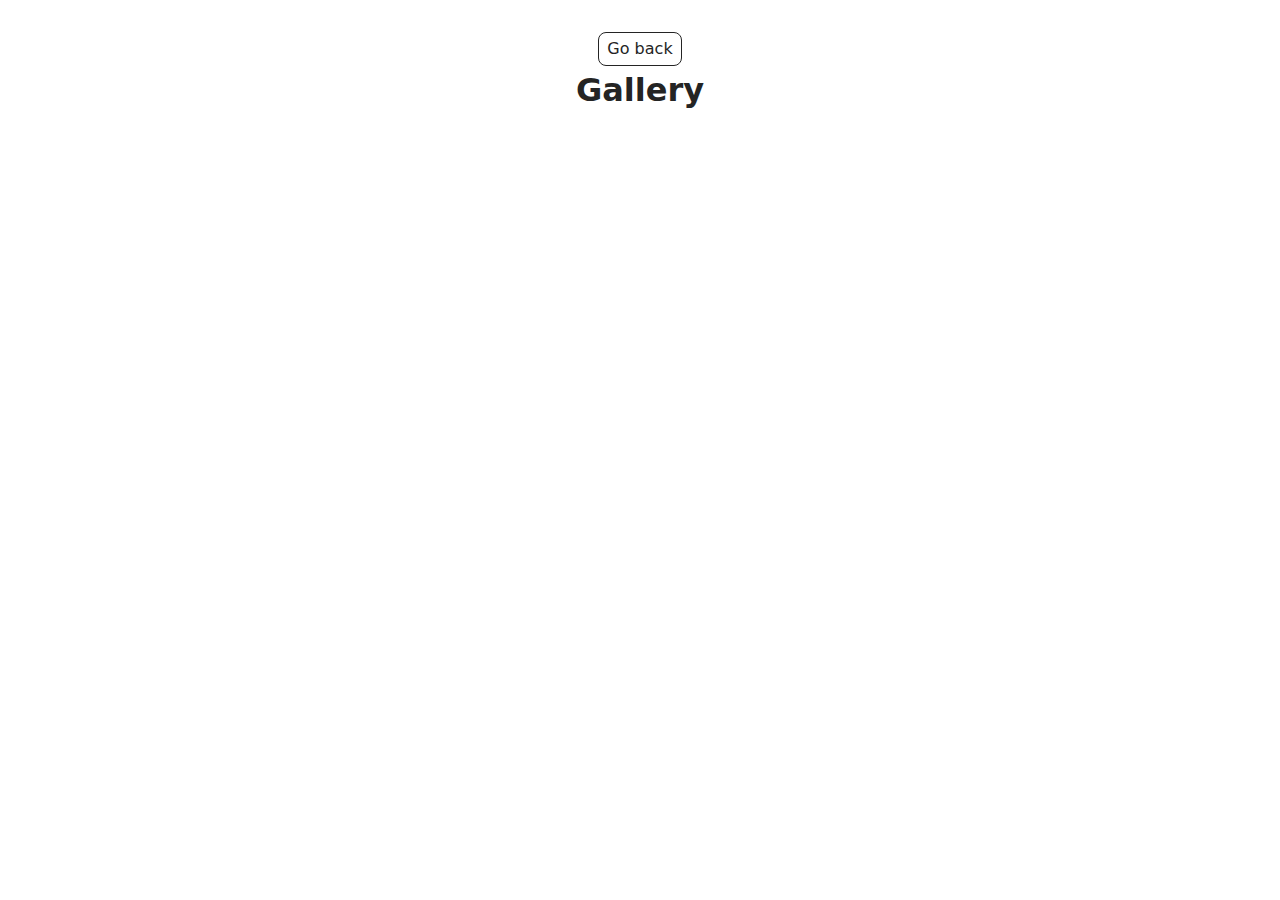
<file: src/1-gallery.html>
<!DOCTYPE html>
<html lang="en">

<head>
  <meta charset="UTF-8" />
  <meta http-equiv="X-UA-Compatible" content="IE=edge" />
  <meta name="viewport" content="width=device-width, initial-scale=1.0" />
  <title>Gallery</title>
  <link rel="stylesheet" href="./css/styles.css" />
</head>

<body>


  <main>
    <div class="container">
      <a class="back-link" href="./index.html">Go back</a>
      <h1 class="main-title">
        Gallery
      </h1>
      <ul class="gallery"></ul>
    </div>
  </main>
  <script type="module" src="./js/1-gallery.js"></script>
</body>

</html>
</file>
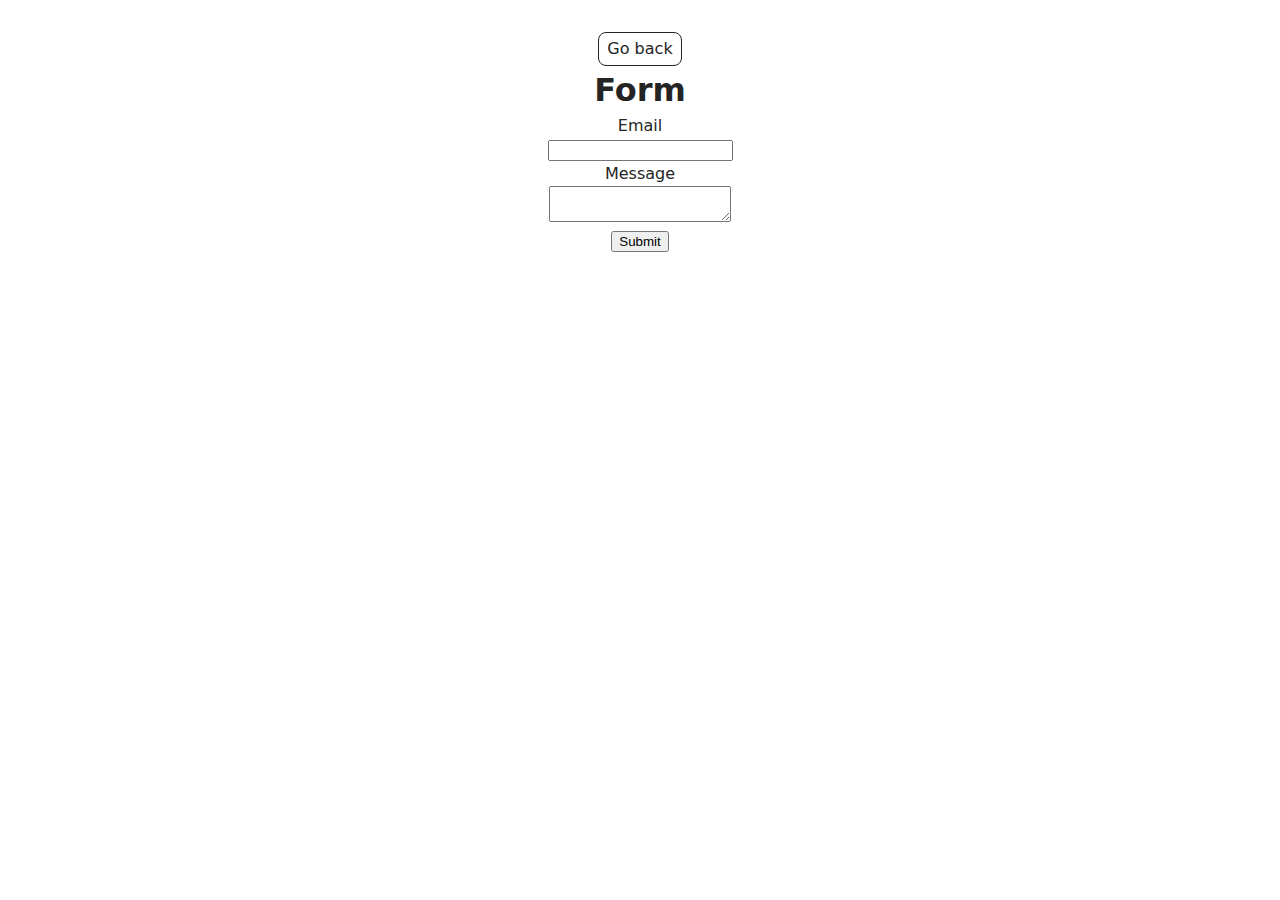
<file: src/2-form.html>
<!DOCTYPE html>
<html lang="en">

<head>
  <meta charset="UTF-8" />
  <meta http-equiv="X-UA-Compatible" content="IE=edge" />
  <meta name="viewport" content="width=device-width, initial-scale=1.0" />
  <title>Form</title>
  <link rel="stylesheet" href="./css/styles.css" />
</head>

<body>
  <main>
    <div class="container">
      <a class="back-link" href="./index.html">Go back</a>
      <h1 class="main-title">Form</h1>

      <form class="feedback-form" autocomplete="off">
        <div class="form-inner">

          <!-- Email -->
          <div class="modal-form-box input-field">
            <label for="user-email" class="modal-input-label">Email</label>
            <div class="input-wrapper email-wrapper">
              <input type="email" id="user-email" name="email" class="modal-input email-field" placeholder=""
                data-placeholder="Type Area" />
            </div>
          </div>

          <!-- Message -->
          <div class="modal-form-box input-field">
            <label for="user-message" class="modal-input-label">Message</label>
            <div class="input-wrapper message-wrapper">
              <textarea id="user-message" name="message" class="modal-text-input" placeholder="" required></textarea>
            </div>
          </div>


        </div>

        <!-- Submit -->
        <button type="submit" class="modal-submit">Submit</button>
      </form>

    </div>
  </main>
  <script type="module" src="./js/2-form.js"></script>
</body>

</html>
</file>
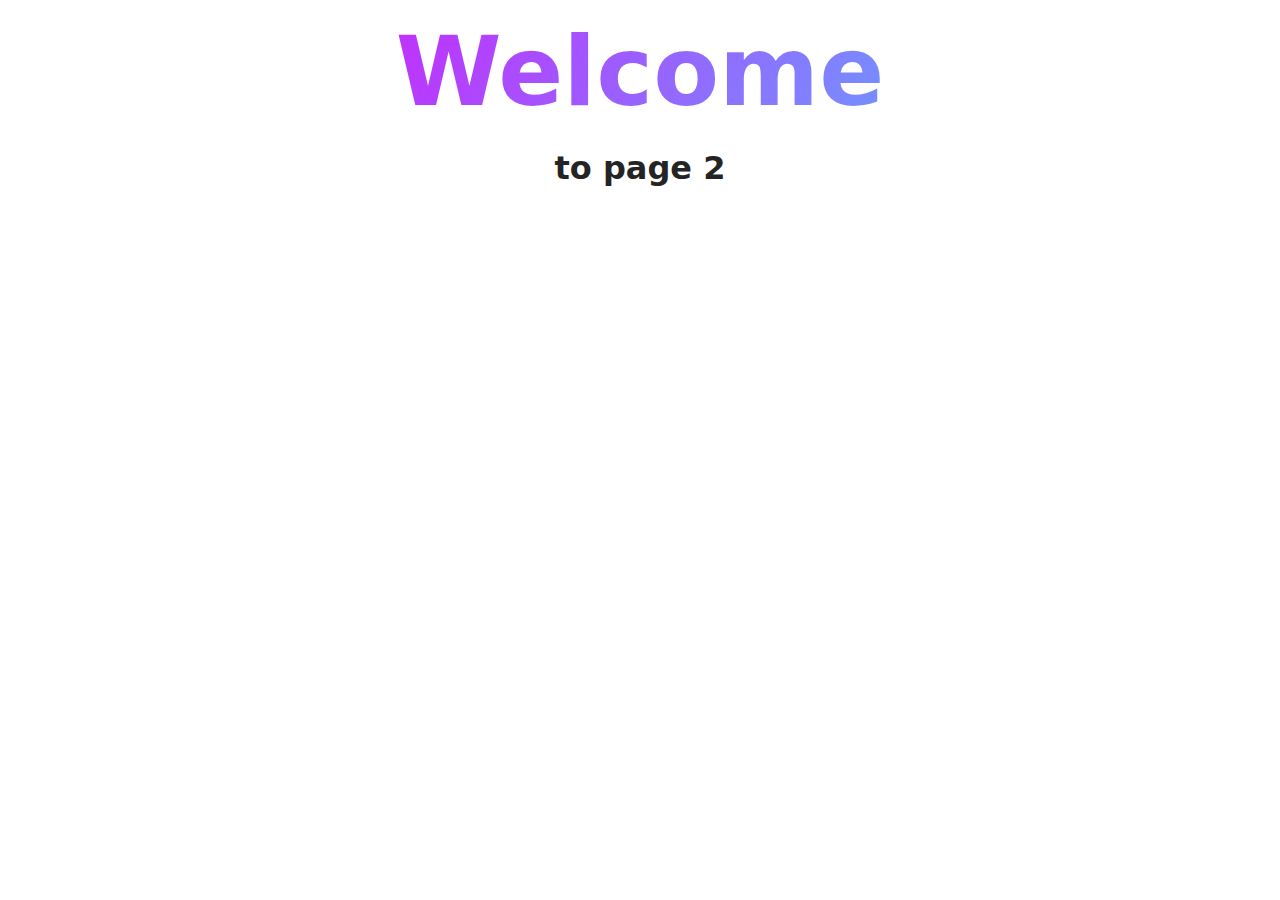
<file: src/page-2.html>
<!DOCTYPE html>
<html lang="en">
  <head>
    <meta charset="UTF-8" />
    <meta http-equiv="X-UA-Compatible" content="IE=edge" />
    <meta name="viewport" content="width=device-width, initial-scale=1.0" />
    <title>Page 2</title>
    <link rel="stylesheet" href="./css/styles.css" />
  </head>
  <body>
    <load
      src="./partials/header.html"
      icon-path="./img/sprite.svg#logo"
      highlight-act="active"
    />

    <main>
      <div class="container">
        <h1 class="main-title">
          <span class="main-title-gradient">Welcome</span> to page 2
        </h1>
        <load src="./partials/back-link.html" />
      </div>
    </main>

    <load src="./partials/footer.html" />
  </body>
</html>
</file>
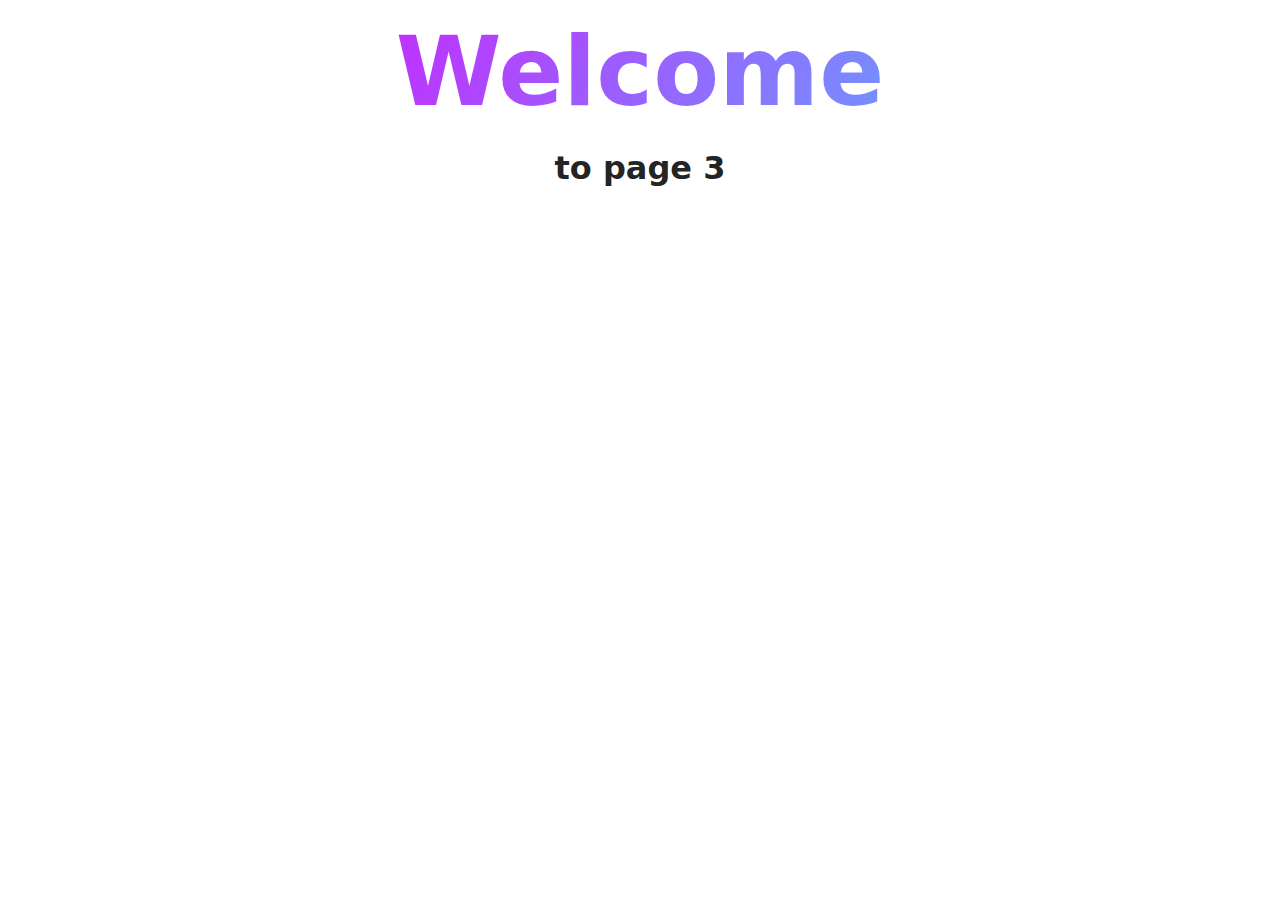
<file: src/page-3.html>
<!DOCTYPE html>
<html lang="en">
  <head>
    <meta charset="UTF-8" />
    <meta http-equiv="X-UA-Compatible" content="IE=edge" />
    <meta name="viewport" content="width=device-width, initial-scale=1.0" />
    <title>Page 3</title>
    <link rel="stylesheet" href="./css/styles.css" />
  </head>
  <body>
    <load
      src="./partials/header.html"
      icon-path="./img/sprite.svg#logo"
      highlight-curr="active"
    />

    <main>
      <div class="container">
        <h1 class="main-title">
          <span class="main-title-gradient">Welcome</span> to page 3
        </h1>
        <load src="./partials/back-link.html" />
      </div>
    </main>

    <load src="./partials/footer.html" />
  </body>
</html>
</file>
<file: src/css/styles.css>
/**
  |============================
  | include css partials with
  | default @import url()
  |============================
*/
/* Common styles */
@import url('./reset.css');
@import url('./base.css');
@import url('./container.css');
@import url('./animations.css');

/* Sections style */
@import url('./header.css');
@import url('./vite-promo.css');
@import url('./badges.css');
@import url('./back-link.css');
@import url('./footer.css');
</file>
